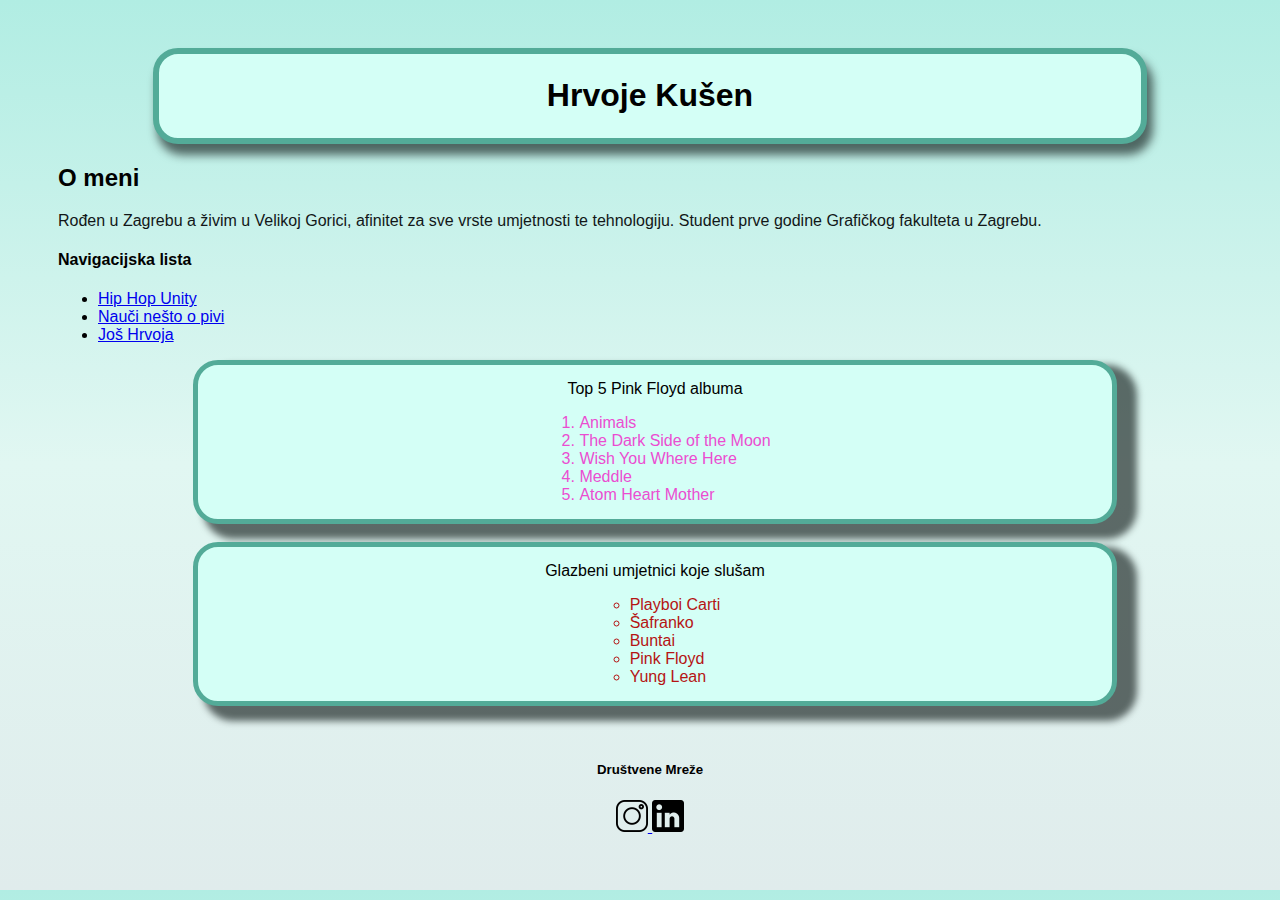
<file: index.html>
<!DOCTYPE html>
<html lang="hr">
  <head>
    <meta charset="utf-8">
    <title>Hrvoje Kušen</title>
    <link rel="stylesheet" href="css/stil.css">
  </head>
  <style media="screen">
  </style>
  <body>
    <header>
      <div class="naslov">
        <center> <h1> Hrvoje Kušen</center></h1>
          </div>
     </header>
    <main>
      <h2>O meni</h2>
      <p>Rođen u Zagrebu a živim u Velikoj Gorici, afinitet za sve vrste umjetnosti te tehnologiju. Student prve godine Grafičkog fakulteta u Zagrebu.</p>
      <nav>
<h4>Navigacijska lista</h4>
        <ul>
          <li><a href = "https://www.hhunity.org/"> Hip Hop Unity</a></li>
            <li><a href = "PivoZavrsni.pdf"> Nauči nešto o pivi </a></li>
            <li><a href = "hrvoje.html"> Još Hrvoja </a></li>
        </ul>
      </nav>
      <ol>
  <div class="listac"
      <p>Top 5 Pink Floyd albuma</p>
      <ol class="spojilistu">
        <li>Animals</li>
        <li>The Dark Side of the Moon</li>
        <li>Wish You Where Here</li>
        <li>Meddle</li>
        <li>Atom Heart Mother</li>
      </ol>
    </div>
    <br>
    <div class="listac"
      <p>Glazbeni umjetnici koje slušam </p>
    <ul class="spojilistu">
      <li>Playboi Carti</li>
      <li>Šafranko</li>
      <li>Buntai</li>
      <li>Pink Floyd</li>
      <li>Yung Lean</li>
    </ul>
  </div>
    </main>
    <footer>
      <br>
      <div class="social">
      <h5>Društvene Mreže</h5>
      <p><a href="https://www.instagram.com/kus.yen/">
<img src="Slike/gram.png" alt="Instagram" height="32">
</a><a href="https://hr.linkedin.com/in/hrvoje-ku%C5%A1en-a99b99268">
<img src="Slike/in.png" alt="LinkedIn" height="32">
</a> </p>
        </div
    </footer>
  </body>
</html>
</file>
<file: css/stil.css>
body {
font-family: Helvetica;
background: rgb(0,0,36);
background: linear-gradient(360deg, rgba(224, 236, 236, 1) 0%, rgba(225, 247, 242, 1) 48%, rgba(177, 237, 227, 1) 100%);
padding-top: 40px;
 padding-right: 30px;
 padding-bottom: 30px;
 padding-left: 50px;
}

p {color: rgb(18, 23, 24);}
div.listac {
  text-align: center;
padding: 15px;
margin-left: 95px;
margin-right: 125px;
background: rgb(212, 255, 246);
 border: 5px solid rgb(83, 171, 152);
 border-radius: 25px;
 box-shadow: 15px 10px 7px 5px rgba(10, 19, 17, 0.62)

}

ol.spojilistu {
  color: rgb(235, 77, 209);
  display: inline-block;
  text-align: left;
}

ul.spojilistu {
  color: rgb(181, 20, 20);
  display: inline-block;
  text-align: left;
}

div.naslov {
  padding: 2px;
  background: rgb(212, 255, 246);
   border: 6px solid rgb(83, 171, 152);
   border-radius: 25px;
   margin-left: 95px;
   margin-right: 95px;
   box-shadow: 5px 10px 10px 1px rgba(10, 19, 17, 0.62)
}

div.social {
  text-align: center;
}

div.mm {
  text-align: center;
  display: block;
  float: center;
  padding: 1px;
  background: rgb(212, 255, 246);
   border: 6px solid rgb(83, 171, 152);
   border-radius: 25px;
   margin-left: 248px;
   margin-right: 164px;
   box-shadow: 5px 10px 10px 1px rgba(10, 19, 17, 0.62)

}

div.kuca {
  text-align: left;
  display: block;
  padding: 10px;
  float: left;
  background: rgb(212, 255, 246);
   border: 5px solid rgb(83, 171, 152);
   border-radius: 25px;
   margin-left: 95px;
   margin-right: 95px;
   box-shadow: 5px 10px 10px 1px rgba(10, 19, 17, 0.62)
</file>
